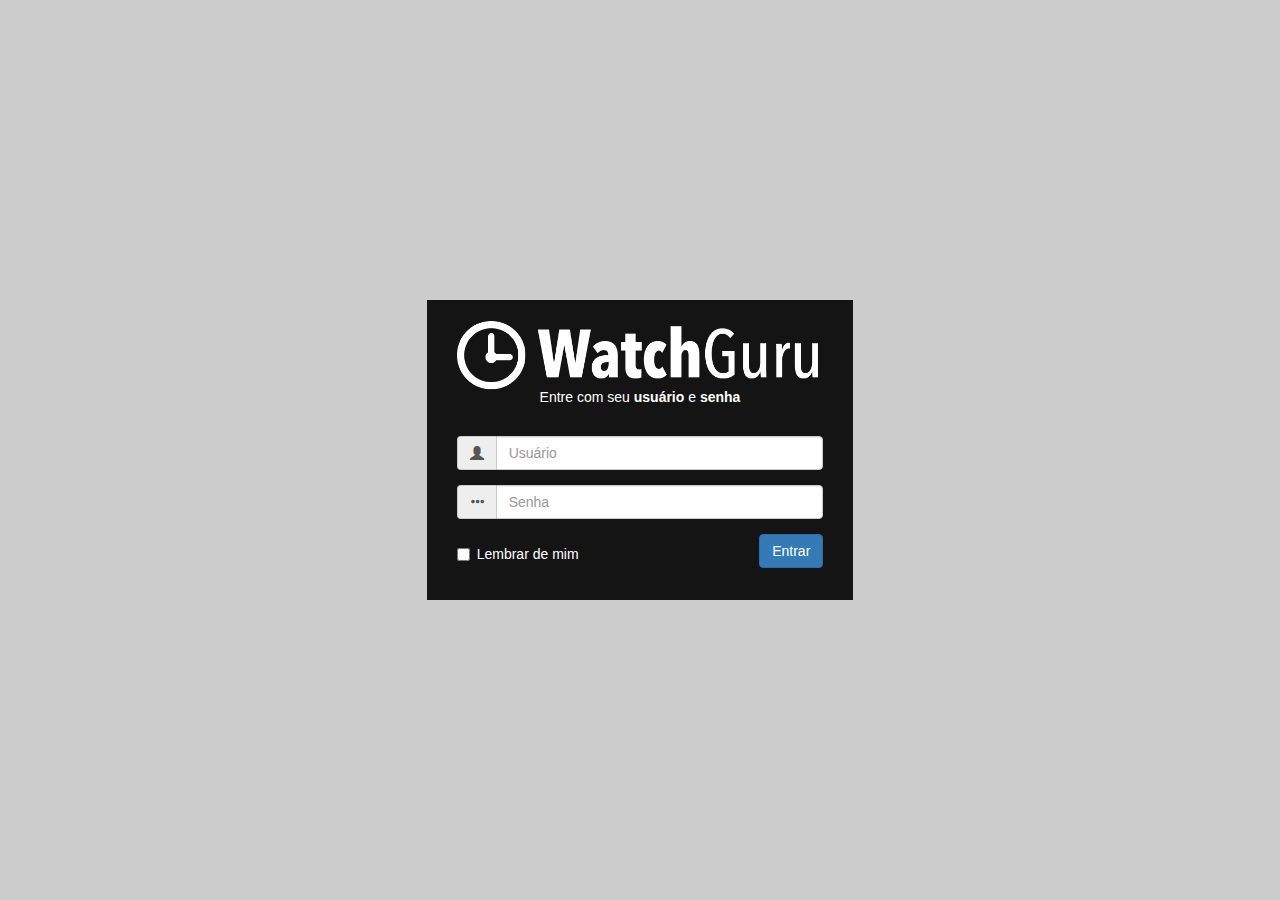
<file: login.html>
<!DOCTYPE html>
<html>
<head>
	<meta charset="utf-8">
	<meta name="viewport" content="width=device-width, initial-scale=1">

	<title>Login</title>
 	<link rel="stylesheet" type="text/css" href="css/bootstrap.min.css">
 	<link rel="stylesheet" type="text/css" href="css/login.css">
</head>
<body>

	<!--col-xs-10 siginifica que quando for em disp. celular a div vai ocupar 10 colunas e o offset-1 diz que vai ficar 1 col de espaço pra cada lado. Dessa forma a div ficará sempre centralizada-->
	<div class="login-form col-xs-10 col-xs-offset-1 col-sm-6 col-sm-offset-3 col-md-4 col-md-offset-4 ">
		<header>
			<img class="img-responsive" src="img/watchguru.png">
			<h2 class="text-center">Entre com seu <b>usuário</b> e <b>senha</b></h2>
		</header>

		<form>
			<!--Campo de usuario-->
			<div class="form-group">
				<div class="input-group">
					<div class="input-group-addon">
						<span class="glyphicon glyphicon-user"></span>
					</div>
					<input type="text" name="usuario" class="form-control" placeholder="Usuário">
				</div>
			</div>
			<!--Campo de senha-->
			<div class="form-group">
				<div class="input-group">
					<div class="input-group-addon">
						<span class="glyphicon glyphicon-option-horizontal"></span>
					</div>
					<input type="password" name="senha" class="form-control" placeholder="Senha">
				</div>
			</div>
			<footer>
				<div class="checkbox pull-left">
					<label><input type="checkbox" name="lembrar">Lembrar de mim</label>
				</div>
				<!--<button type="submit" class="btn btn-primary pull-right">Entrar</button>-->
				<a class="btn btn-primary pull-right" href="index.html">Entrar</a>
				</button>
			</footer>
		</form>
	</div>


	<script type="text/javascript" src="js/jquery-3.3.1.min.js"></script>
	<script type="text/javascript" src="js/bootstrap.min.js"></script>
</body>
</html>
</file>
<file: css/login.css>
body
{
	min-height: 100vh;
	background-color: #CCC;
	background-image: url('https://unsplash.it/g/1500/800?random');
}

.login-form
{
	margin-top: 50vh;
	padding: 20px 30px; /*afasta um pouco os elementos das bordas do form*/
	color: #FFF;
	height: 300px;
	background-color: rgba(0,0,0,.9);

	transform: translateY(-50%);
}

.login-form h1
{
	margin: 0 0 5px;
}

.login-form h2
{
	margin: 0 0 30px;
	font-size: 1em;
}
</file>
